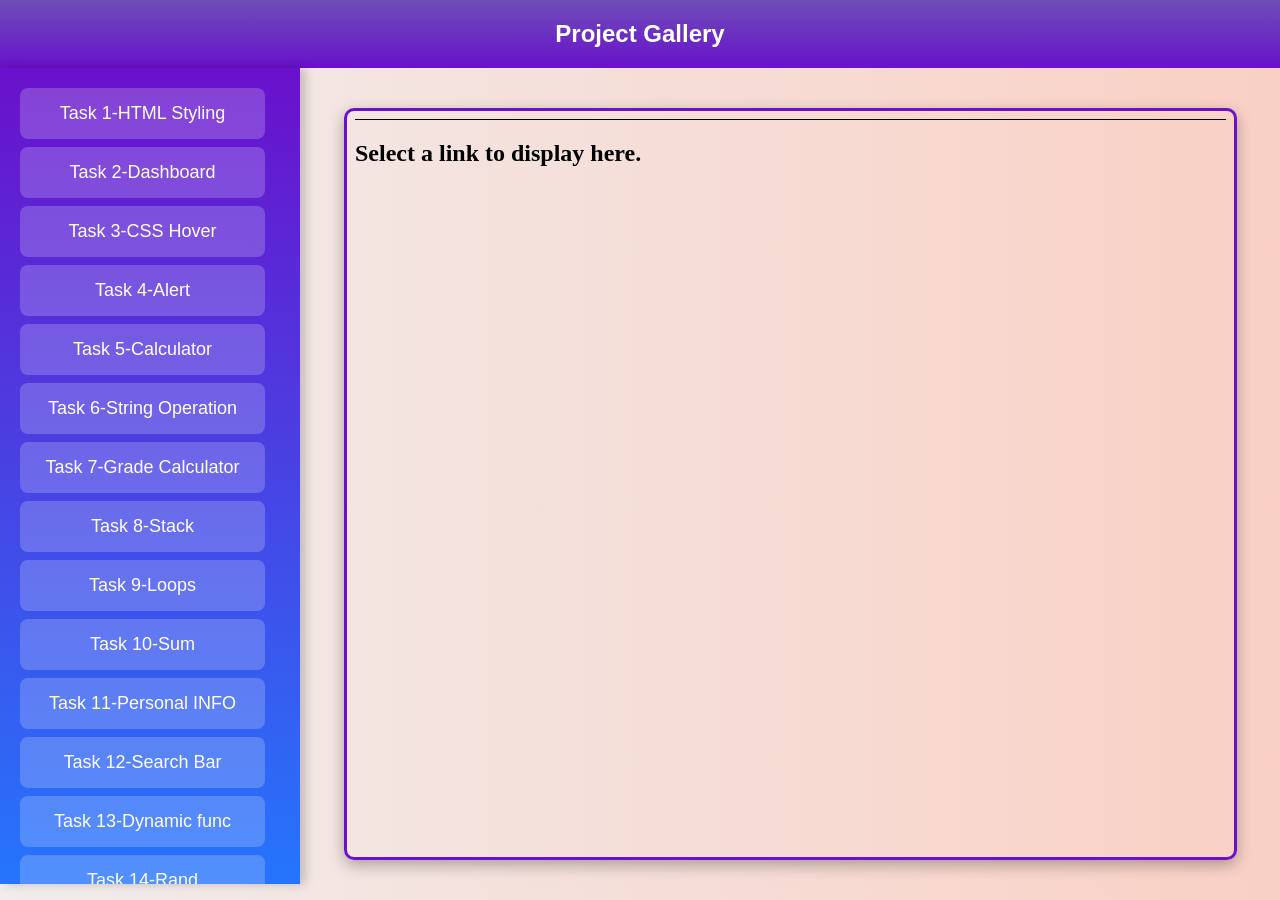
<file: index.html>
<!DOCTYPE html>
<html lang="en">
<head>
    <meta charset="UTF-8">
    <meta name="viewport" content="width=device-width, initial-scale=1.0">
    <title>Project Gallery</title>
    <link rel="stylesheet" href="style.css">
</head>
<body>
    <h2>Project Gallery</h2>
    <div class="container">
        <!-- Side Panel for Navigation -->
   
        <div id="side_panel">
            <ul id="nav_list"></ul>
        </div>

        <!-- Main Content Area -->
        <div id="content_div">
            <iframe id="content_frame" src="project/landing.html"></iframe>
        </div>
    </div>

    <script src="script.js"></script>
</body>
</html>
</file>
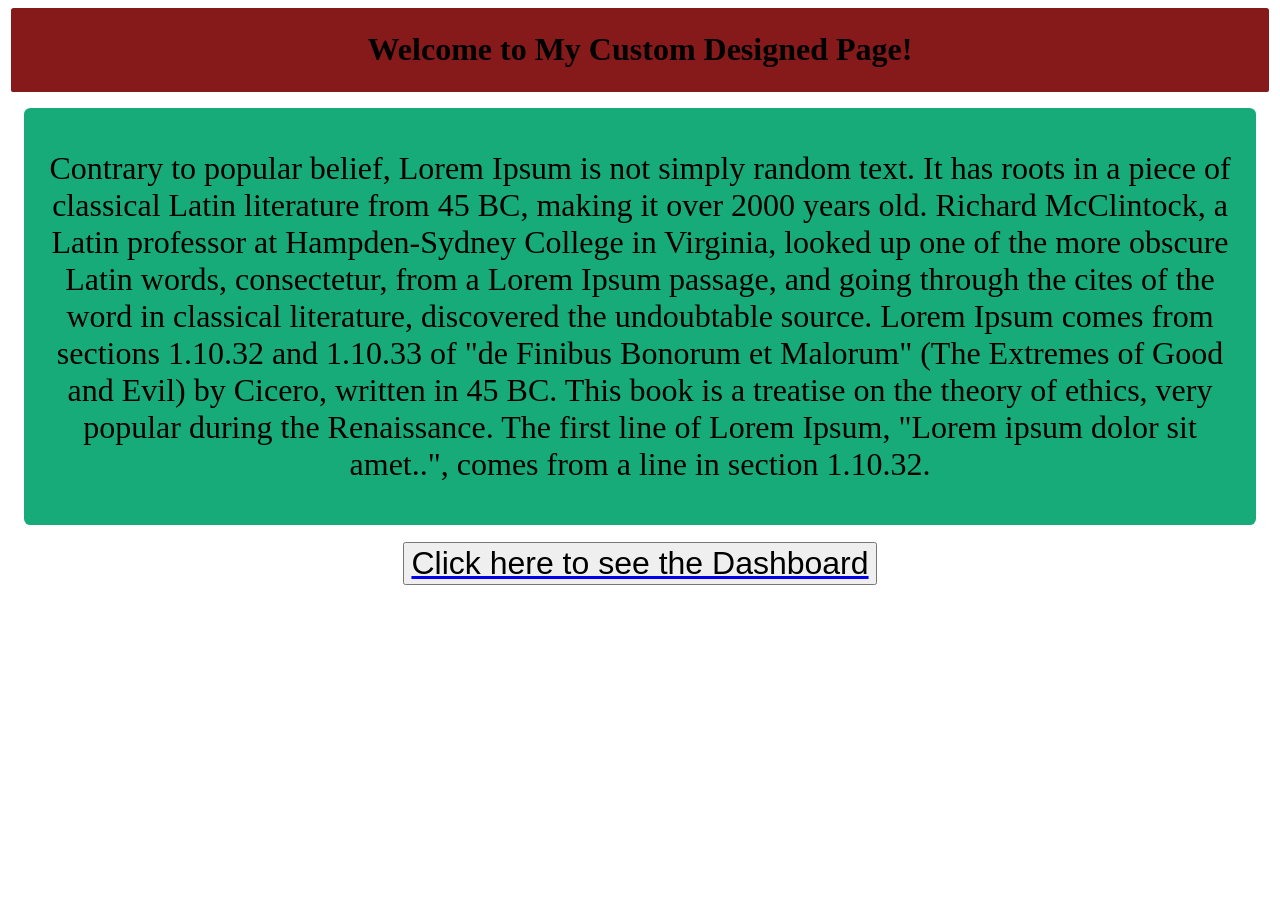
<file: project/task1/index.html>
<!DOCTYPE html>
<html>

<head>
    <title>Home</title>
    <link rel="stylesheet" href="index.css">
</head>

<body>
 
    <div class="h">
        <h1>Welcome to My Custom Designed Page!</h1>
    </div>

    <div class="p">
        <p>
            Contrary to popular belief, Lorem Ipsum is not simply random text. It has roots in a piece of classical Latin
        literature from 45 BC, making it over 2000 years old. Richard McClintock, a Latin professor at Hampden-Sydney
        College in Virginia, looked up one of the more obscure Latin words, consectetur, from a Lorem Ipsum passage, and
        going through the cites of the word in classical literature, discovered the undoubtable source. Lorem Ipsum
        comes from sections 1.10.32 and 1.10.33 of "de Finibus Bonorum et Malorum" (The Extremes of Good and Evil) by
        Cicero, written in 45 BC. This book is a treatise on the theory of ethics, very popular during the Renaissance.
        The first line of Lorem Ipsum, "Lorem ipsum dolor sit amet..", comes from a line in section 1.10.32.
    </p>
    </div>

    <div class="div">
        <a href="../task2/index.html"><button>Click here to see the    Dashboard</button></a>
    </div>
</body>

</html>
</file>
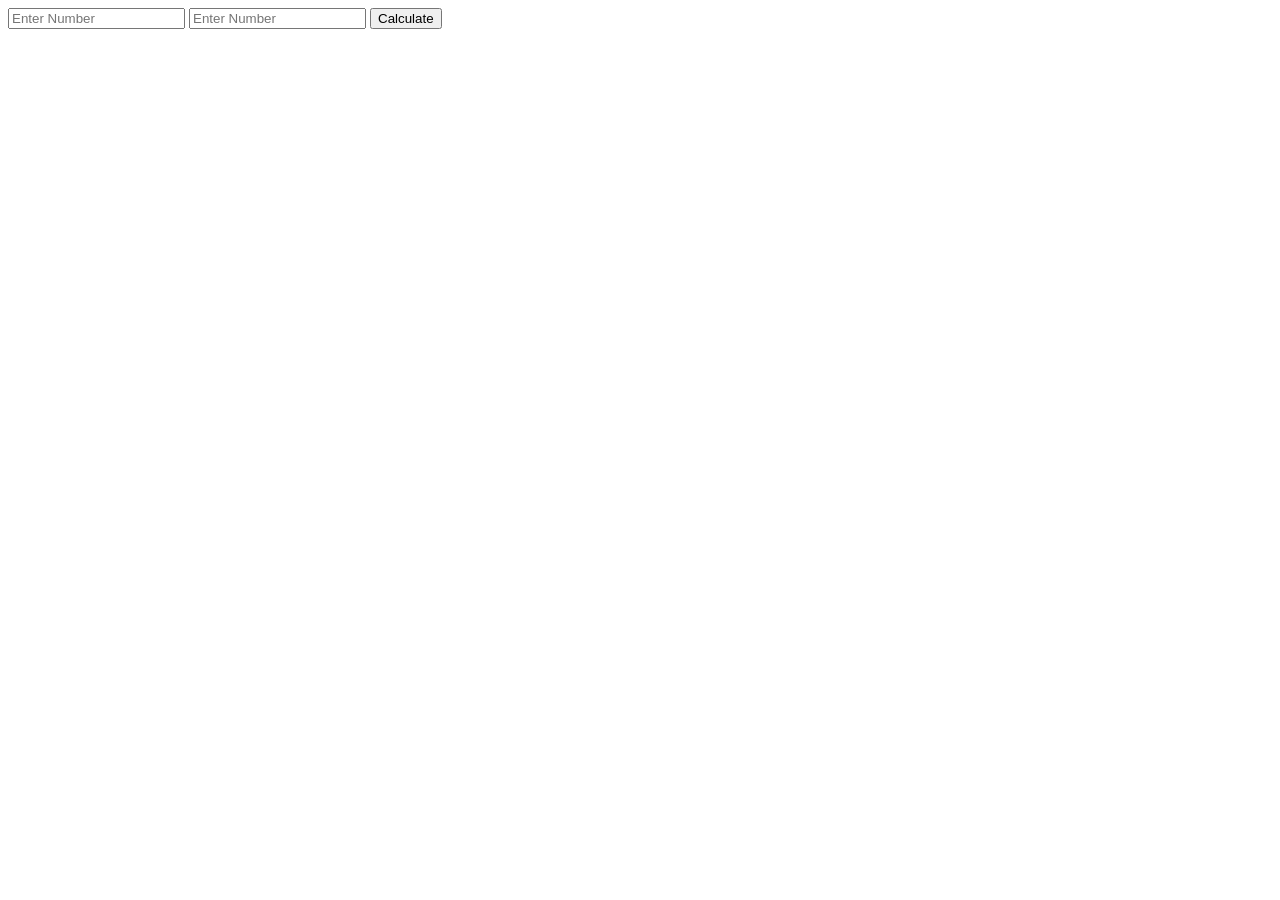
<file: project/task10/index.html>
<!DOCTYPE html>
<html lang="en">
<head>
    <title>Document</title>
    <script>
        function calculate(){
            let a = parseInt(document.getElementById('h').value); 
            let b = parseInt(document.getElementById('y').value); 
            let text = a + b;
            document.getElementById("nhg").innerHTML = "Sum: " + text;
        }
    </script>
</head>
<body>
    <input type="text" placeholder="Enter Number" id="h">
    <input type="text" placeholder="Enter Number" id="y">
    <input type="button" value="Calculate" onclick="calculate()">
    <div id="nhg"></div>
</body>
</html>
</file>
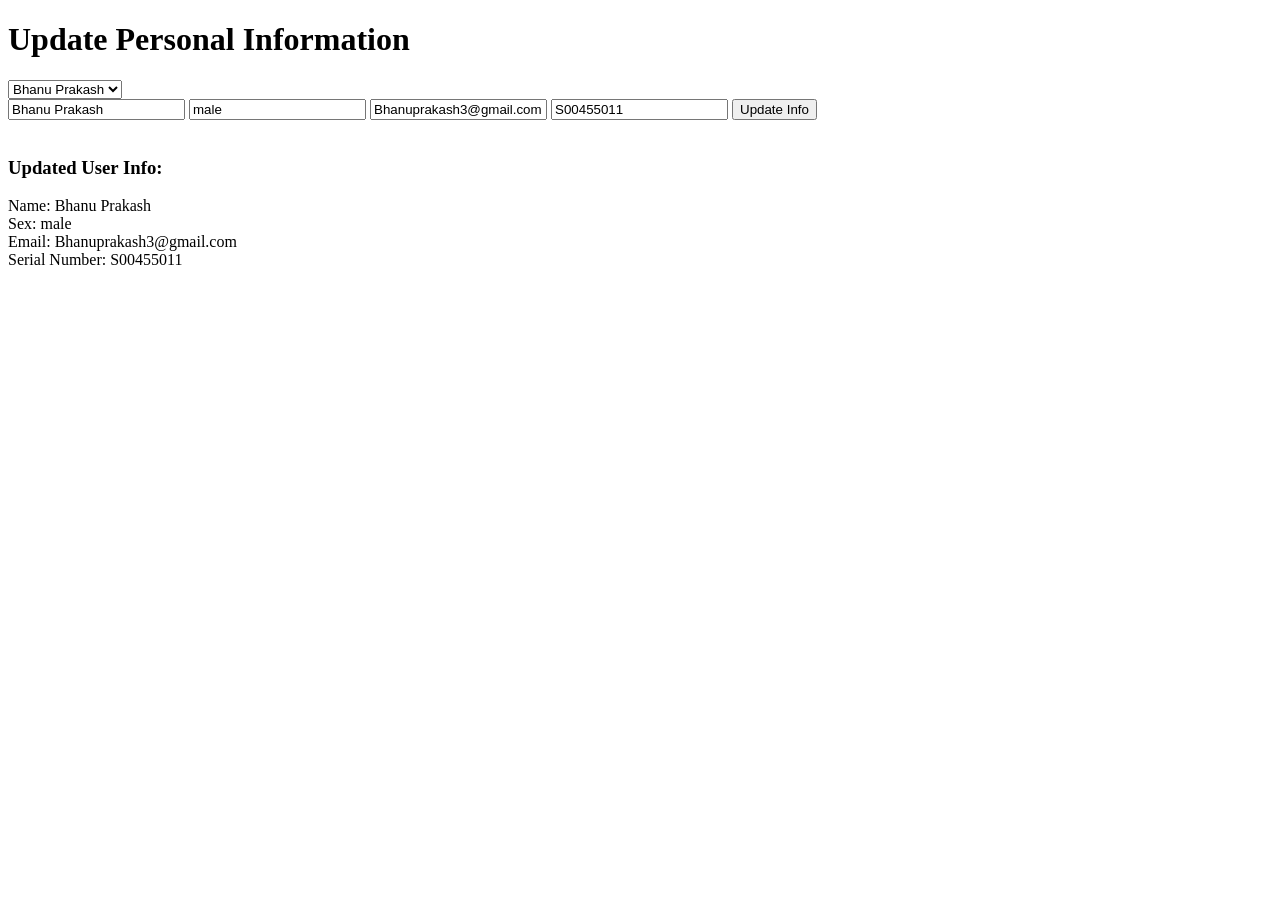
<file: project/task11/index.html>
<!DOCTYPE html>
<html lang="en">
<head>
    <meta charset="UTF-8">
    <meta name="viewport" content="width=device-width, initial-scale=1.0">
    <title>Update Personal Info</title>
    <script>
        let users = [
            { id: 1, name: "Bhanu Prakash", sex: "male", mail: "Bhanuprakash3@gmail.com", sNumber: "S00455011" },
            { id: 2, name: "Alice Johnson", sex: "female", mail: "alice.johnson@example.com", sNumber: "S00455012" },
            { id: 3, name: "John Doe", sex: "male", mail: "john.doe@example.com", sNumber: "S00455013" }
        ];

        let currentUserIndex = 0;

        function displayUserInfo() {
            let user = users[currentUserIndex];
            document.getElementById("make").value = user.name;
            document.getElementById("model").value = user.sex;
            document.getElementById("year").value = user.mail;
            document.getElementById("color").value = user.sNumber;

            document.getElementById("demo_div").innerHTML = `
                Name: ${user.name}<br>
                Sex: ${user.sex}<br>
                Email: ${user.mail}<br>
                Serial Number: ${user.sNumber}
            `;
        }

        function updateInfo() {
            let user = users[currentUserIndex];
            user.name = document.getElementById("make").value;
            user.sex = document.getElementById("model").value;
            user.mail = document.getElementById("year").value;
            user.sNumber = document.getElementById("color").value;

            displayUserInfo();
        }
        function switchUser(userIndex) {
            currentUserIndex = userIndex;
            displayUserInfo();
        }

        window.onload = displayUserInfo;
    </script>
</head>
<body>
    <h1>Update Personal Information</h1>

 
    <select onchange="switchUser(this.value)">
        <option value="0">Bhanu Prakash</option>
        <option value="1">Alice Johnson</option>
        <option value="2">John Doe</option>
    </select>

    <form onsubmit="event.preventDefault(); updateInfo();">
        <input type="text" id="make" placeholder="Enter Name">
        <input type="text" id="model" placeholder="Enter Sex">
        <input type="text" id="year" placeholder="Enter Email">
        <input type="text" id="color" placeholder="Enter Serial Number">
        <button type="submit">Update Info</button>
    </form>

    <br>

    <h3>Updated User Info:</h3>
    <div id="demo_div">
        Name: Bhanu Prakash<br>
        Sex: male<br>
        Email: Bhanuprakash3@gmail.com<br>
        Serial Number: S00455011
    </div>
</body>
</html>
</file>
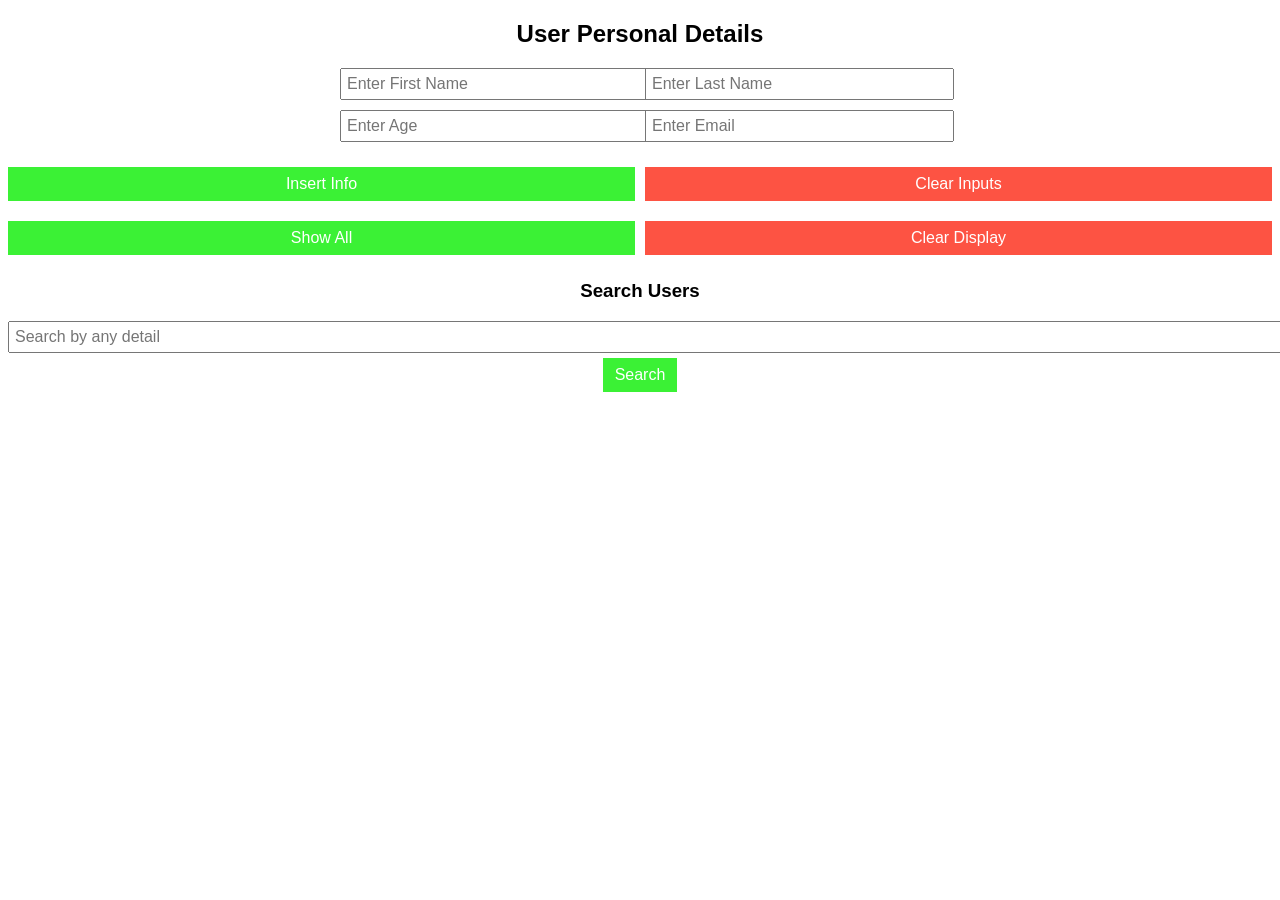
<file: project/task12/index.html>
<!DOCTYPE html>
<html lang="en">
<head>
    <meta charset="UTF-8">
    <meta name="viewport" content="width=device-width, initial-scale=1.0">
    <title>User Details Management</title>
    <style>
        body {
            font-family: Arial, sans-serif;
            text-align: center;
        }
        .form-container {
            display: grid;
            grid-template-columns: 1fr 1fr;
            gap: 10px;
            margin: 20px auto;
            max-width: 600px;
        }
        input {
            width: 100%;
            font-size: 16px;
            padding: 5px;
        }
        button {
            font-size: 16px;
            cursor: pointer;
            padding: 8px 12px;
            margin: 5px 0;
        }
        .btn_green {
            background-color: rgba(11, 238, 3, 0.8);
            color: white;
            border: none;
        }
        .btn_red {
            background-color: rgba(253, 40, 21, 0.8);
            color: white;
            border: none;
        }
        #output_div {
            margin-top: 20px;
            text-align: left;
            max-width: 600px;
            margin-left: auto;
            margin-right: auto;
        }
        .buttons-container {
            display: grid;
            grid-template-columns: 1fr 1fr;
            gap: 10px;
            margin-top: 20px;
        }
        #search_section {
            margin-top: 20px;
        }
    </style>
</head>
<body>

    <h2>User Personal Details</h2>
    <div class="form-container">
        <input id="first_name" placeholder="Enter First Name">
        <input id="last_name" placeholder="Enter Last Name">
        <input id="age" type="number" placeholder="Enter Age">
        <input id="email" type="email" placeholder="Enter Email">
    </div>
    <div class="buttons-container">
        <button onclick="insertUser();" class="btn_green">Insert Info</button>
        <button onclick="clearInputs();" class="btn_red">Clear Inputs</button>
        <button onclick="showUserInfo();" class="btn_green">Show All</button>
        <button onclick="clearDisplay();" class="btn_red">Clear Display</button>
    </div>

    <!-- Search Section -->
    <div id="search_section">
        <h3>Search Users</h3>
        <input id="search_field" placeholder="Search by any detail">
        <button onclick="searchUser();" class="btn_green">Search</button>
    </div>

    <div id="output_div"></div>

    <script>
        let users = [];

        function User(firstName, lastName, age, email) {
            this.firstName = firstName;
            this.lastName = lastName;
            this.age = age;
            this.email = email;
            this.describe = function() {
                return `User: ${this.firstName} ${this.lastName}, Age: ${this.age}, Email: ${this.email}`;
            };
        }

        function insertUser() {
            let firstName = document.getElementById("first_name").value;
            let lastName = document.getElementById("last_name").value;
            let age = document.getElementById("age").value;
            let email = document.getElementById("email").value;

            if (firstName && lastName && age && email) {
                let newUser = new User(firstName, lastName, age, email);
                users.push(newUser);
                showUserInfo();
                clearInputs();
            } else {
                alert("Please fill in all fields.");
            }
        }

        function showUserInfo() {
            let output = "<h2>Registered Users</h2>";
            for (let user of users) {
                output += user.describe() + "<br>";
            }
            document.getElementById("output_div").innerHTML = output;
        }

        function clearInputs() {
            document.getElementById("first_name").value = "";
            document.getElementById("last_name").value = "";
            document.getElementById("age").value = "";
            document.getElementById("email").value = "";
        }

        function clearDisplay() {
            document.getElementById("output_div").innerHTML = "";
        }

        function searchUser() {
            let key = document.getElementById("search_field").value.toLowerCase();
            let output = "<h2>Search Results</h2>";

            for (let user of users) {
                if (
                    user.firstName.toLowerCase().includes(key) ||
                    user.lastName.toLowerCase().includes(key) ||
                    user.age.toString().includes(key) ||
                    user.email.toLowerCase().includes(key)
                ) {
                    output += user.describe() + "<br>";
                }
            }

            document.getElementById("output_div").innerHTML = output;
        }
    </script>

</body>
</html>
</file>
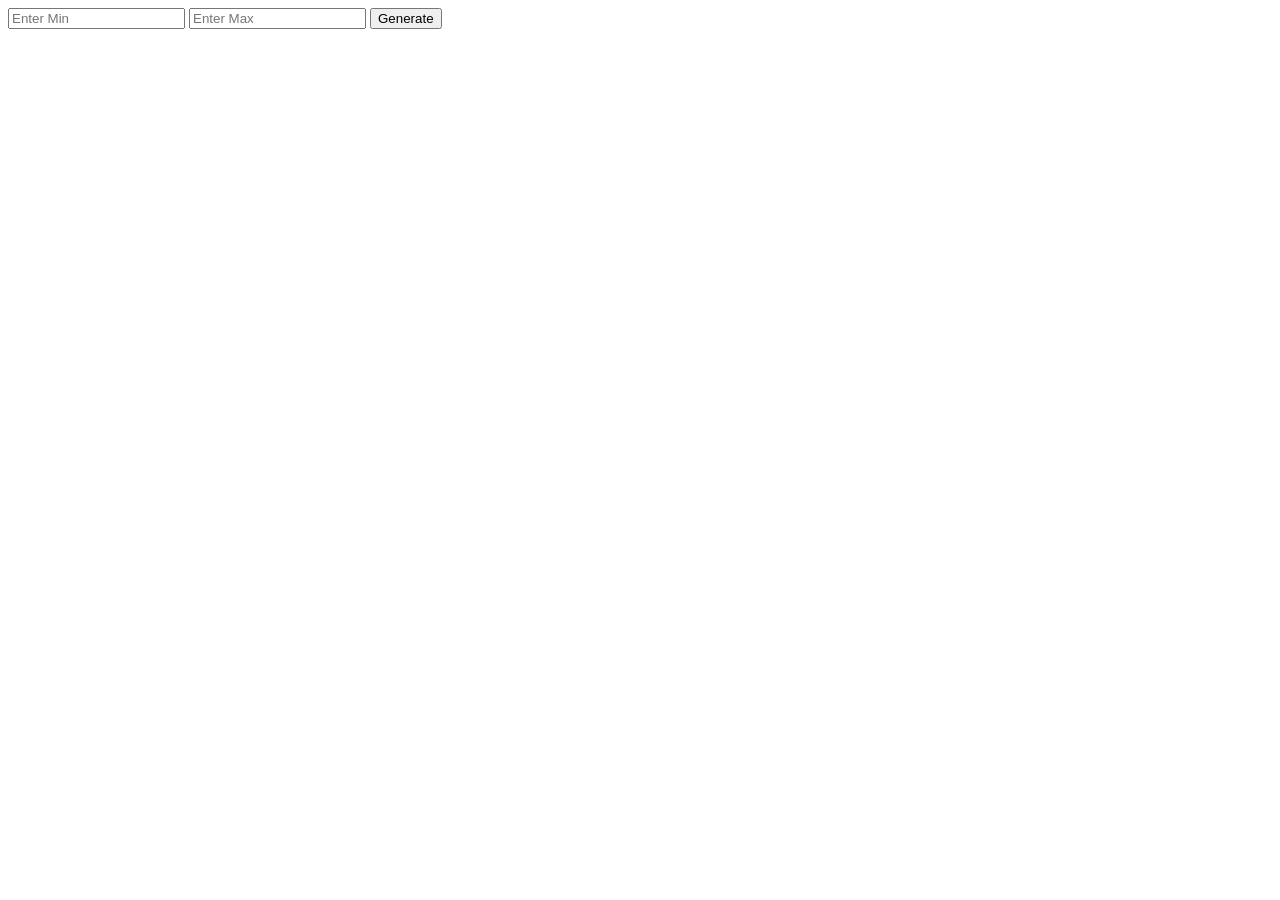
<file: project/task13/index.html>
<!DOCTYPE html>
<html lang="en">
<head>
    <meta charset="UTF-8">
    <meta name="viewport" content="width=device-width, initial-scale=1.0">
    <title>Document</title>
</head>
<body>
    <div id="ht">
    <input placeholder="Enter Min" id="min">
    <input placeholder="Enter Max" id="max">
    <input value="Generate" type="button" onclick="Generate()">
    <div id="htm"></div>
</div>

    <script>
        let colors = ['red', 'green', 'blue', 'grey'];
        function Generate() {
            let min = parseInt(document.getElementById('min').value);
            let max = parseInt(document.getElementById('max').value);
                let random_value = Math.floor(Math.random() * (max - min + 1)) + min;
                document.getElementById('htm').innerHTML = random_value;
                let size = colors.length;
                let idx = Math.floor(Math.random() * size);
                document.getElementById('htm').style.color = colors[idx];
                 // let x=Math.random();
        //let y=Math.floor(10 * Math.random());
       // console.log(x);
        //console.log(y);
        }
        (function(){
            alert('Hello');
        })();
        function vanish(){
            document.getElementById('ht').innerHTML="<h1>Vanished!</h1>";
        }
setTimeout(vanish,5000);//time in ms
            </script>
</body>
</html>
</file>
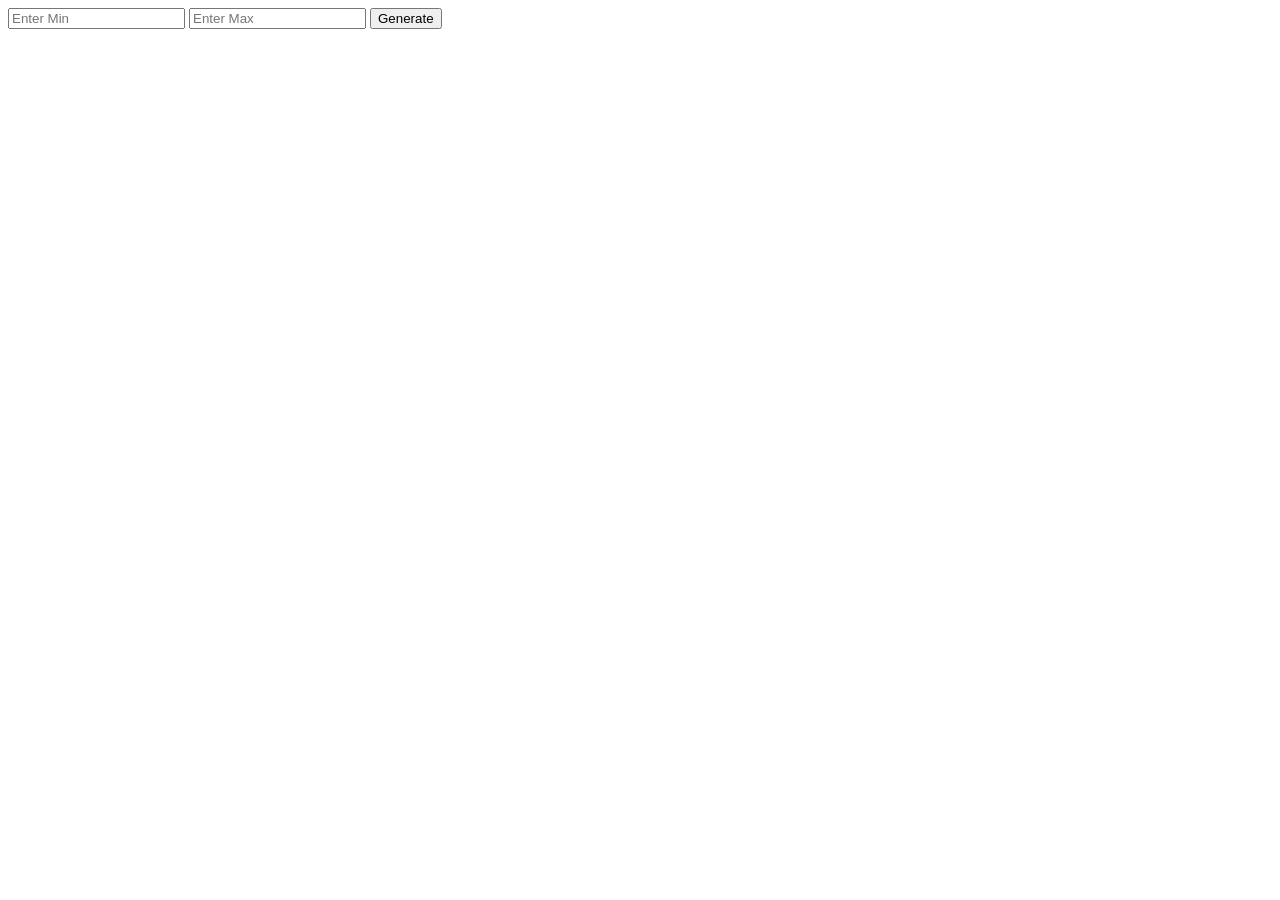
<file: project/task14/index.html>
<!DOCTYPE html>
<html lang="en">
<head>
    <meta charset="UTF-8">
    <meta name="viewport" content="width=device-width, initial-scale=1.0">
    <title>Document</title>
</head>
<body>
    <div id="ht">
    <input placeholder="Enter Min" id="min">
    <input placeholder="Enter Max" id="max">
    <input value="Generate" type="button" onclick="Generate()">
    <div id="htm"></div>
</div>

    <script>
        let colors = ['red', 'green', 'blue', 'grey'];
        function Generate() {
            let min = parseInt(document.getElementById('min').value);
            let max = parseInt(document.getElementById('max').value);
                let random_value = Math.floor(Math.random() * (max - min + 1)) + min;
                document.getElementById('htm').innerHTML = random_value;
                let size = colors.length;
                let idx = Math.floor(Math.random() * size);
                document.getElementById('htm').style.color = colors[idx];
                 // let x=Math.random();
        //let y=Math.floor(10 * Math.random());
       // console.log(x);
        //console.log(y);
        }
            </script>
</body>
</html>
</file>
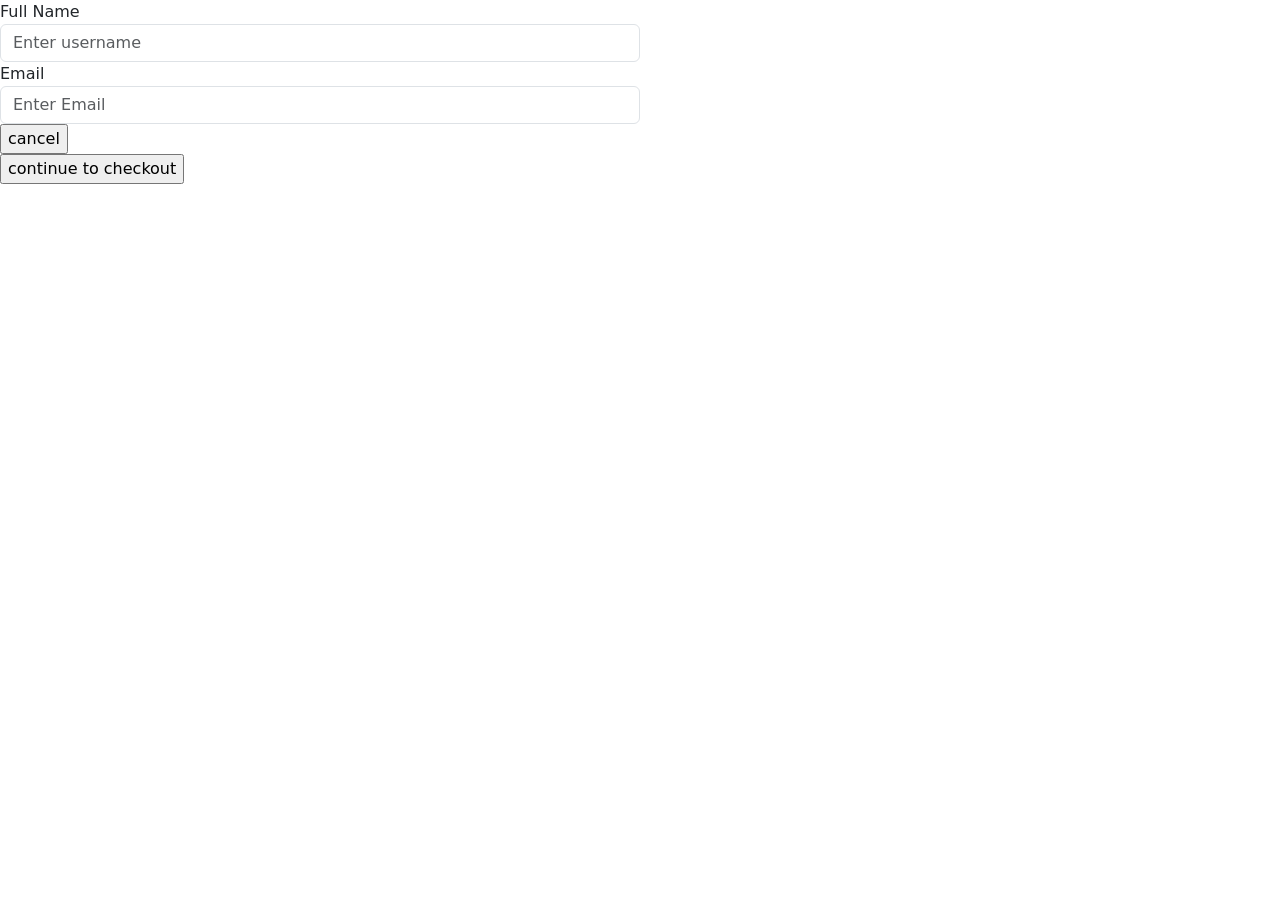
<file: project/task15/index.html>
<!DOCTYPE html>
<html lang="en">
<head>
    <meta charset="UTF-8">
    <meta name="viewport" content="width=\, initial-scale=1.0">
    <title>Document</title>
    <link href="https://cdn.jsdelivr.net/npm/bootstrap@5.3.3/dist/css/bootstrap.min.css" rel="stylesheet" integrity="sha384-QWTKZyjpPEjISv5WaRU9OFeRpok6YctnYmDr5pNlyT2bRjXh0JMhjY6hW+ALEwIH" crossorigin="anonymous">
    <script src="https://cdn.jsdelivr.net/npm/bootstrap@5.3.3/dist/js/bootstrap.bundle.min.js" integrity="sha384-YvpcrYf0tY3lHB60NNkmXc5s9fDVZLESaAA55NDzOxhy9GkcIdslK1eN7N6jIeHz" crossorigin="anonymous"></script>
<style>

</style>
</head>
<body>
    <div class="col-sm-6">
        <label class="form_label">Full Name</label>
        <input placeholder="Enter username" class=" form-control"/>
    </div>
    <div class="col-sm-6">
        <label class="form_label">Email</label>
        <input placeholder="Enter Email" class=" form-control"/>
    </div>
    <div class="col-sm-6">
        <input type="button" class=" btn1" value="cancel"/>
    </div>
    <div class="col-sm-6">
        <input type="button" class=" btn2" value="continue to checkout"/>
    </div>
</body>
</html>
</file>
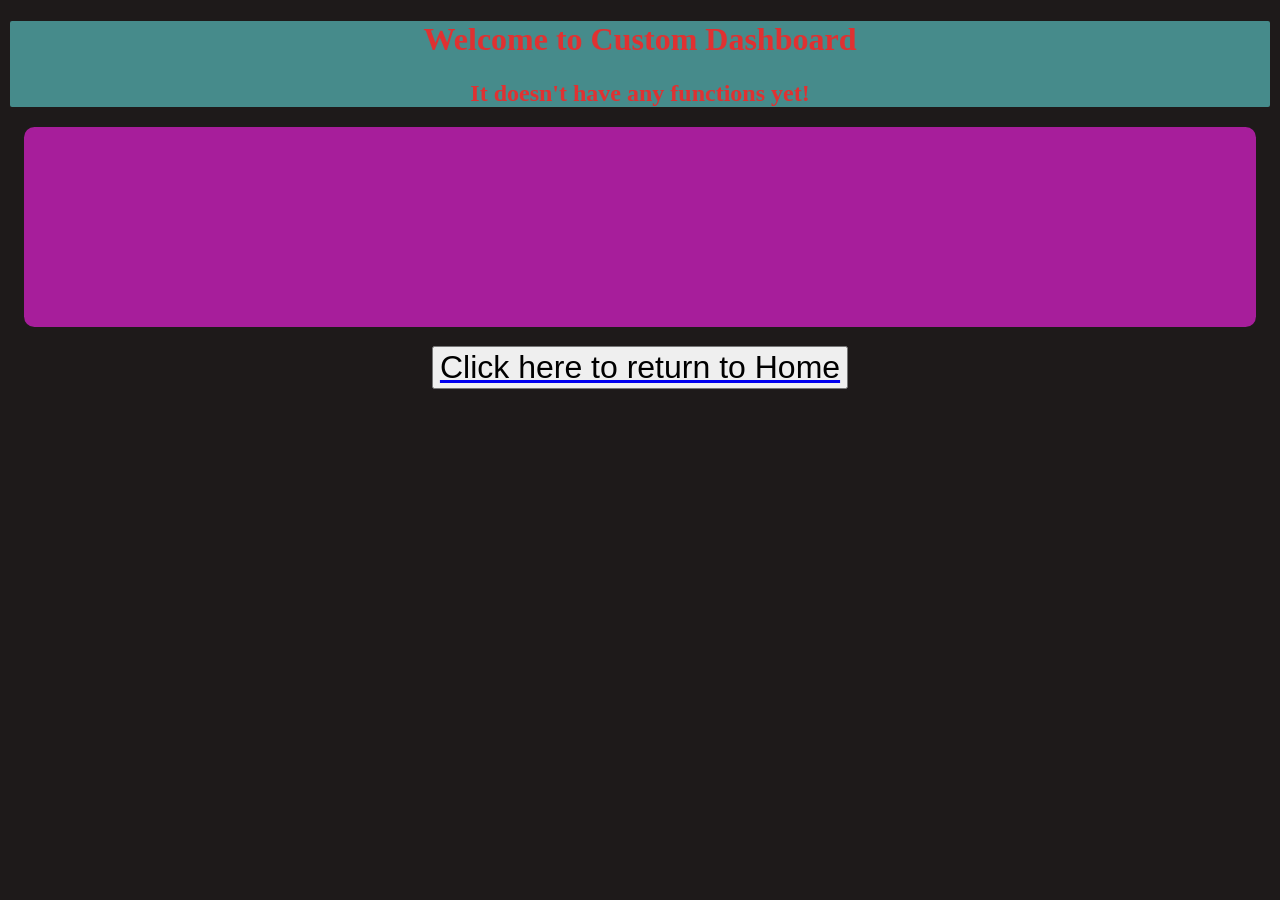
<file: project/task2/index.html>
<!DOCTYPE html>
<html>

<head>
    <title>Dashboard</title>
    <link rel="stylesheet" href="dashboard.css">
</head>

<body>
    <div class="head1">
        <h1>Welcome to Custom Dashboard</h1>
        <h2>It doesn't have any functions yet!</h2>
    </div>

    <div class="para">
        
    </div>

    <div class="div">
        <a href="../task1/index.html"><button>Click here to return to Home</button></a>
    </div>
</body>

</html>
</file>
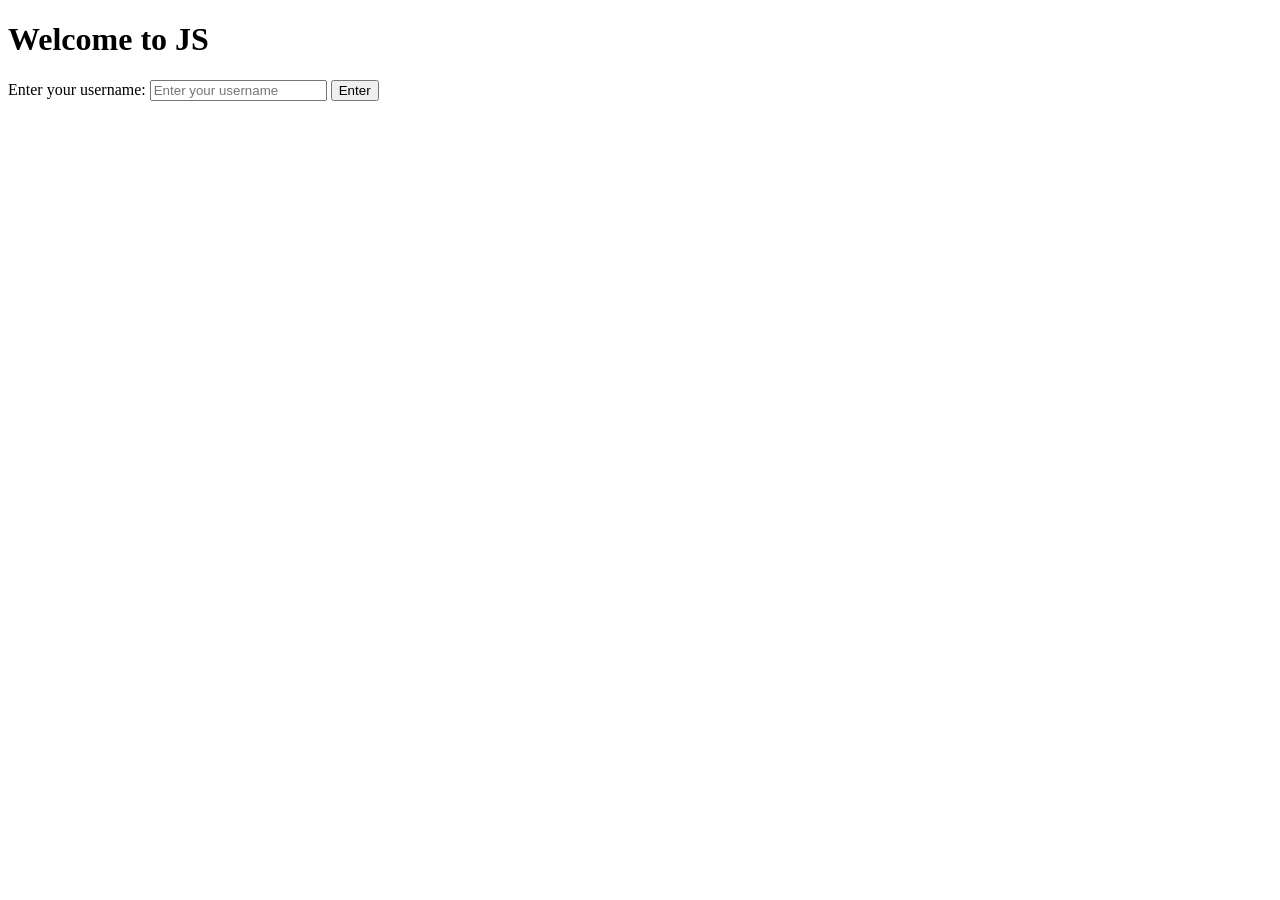
<file: project/task4/index.html>
<!DOCTYPE html>
<html lang="en">
<head>
    <meta charset="UTF-8">
    <meta name="viewport" content="width=device-width, initial-scale=1.0">
    <title>Welcome Page</title>
    <script>
        function welcomeUser() {
            const username = document.getElementById('username').value;
            if (username) {
                alert('Welcome to JS ' + username);
            } else {
                alert('Please enter a username');
            }
        }
    </script>
</head>
<body>
    <h1>Welcome to JS</h1>
    <label for="username">Enter your username:</label>
    <input type="text" id="username" placeholder="Enter your username">
    <button onclick="welcomeUser()">Enter</button>
</body>
</html>
</file>
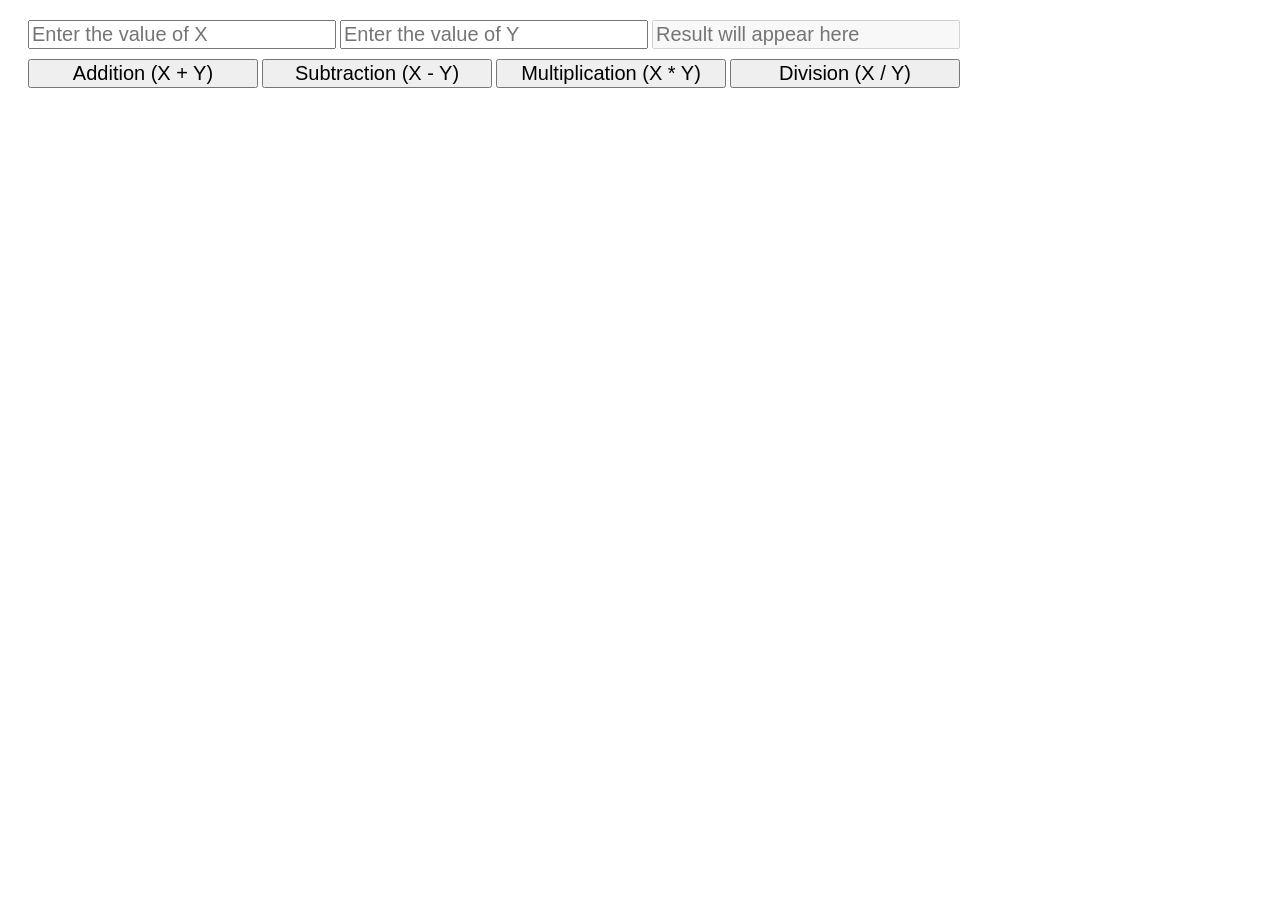
<file: project/task5/index.html>
<!DOCTYPE html>

<html>
    <head>
        <style>
            input{
                width: 300px;
                font-size: 20px;
            }
            button{
                width: 230px;
                font-size: 20px;
            }
            .button_div{
                margin-top: 10px;
            }
            #container{
                padding: 10px;
                margin: 10px;
            }
        </style>
       
    </head>

    <body>
        <div id="container">
            <div class="input_div">
                <input placeholder="Enter the value of X" id="num1"/>
                <input placeholder="Enter the value of Y" id="num2"/>
                <input placeholder="Result will appear here" id="res" disabled/>
            </div>

            <div class="button_div">
                <button onclick="add()">Addition (X + Y)</button>
                <button onclick="sub()">Subtraction (X - Y)</button>
                <button onclick="mul()">Multiplication (X * Y)</button>
                <button onclick="div()">Division (X / Y)</button>
            </div>            
        </div>
        <script src="bhan.js" >
    

        </script>
    </body>
</html>
</file>
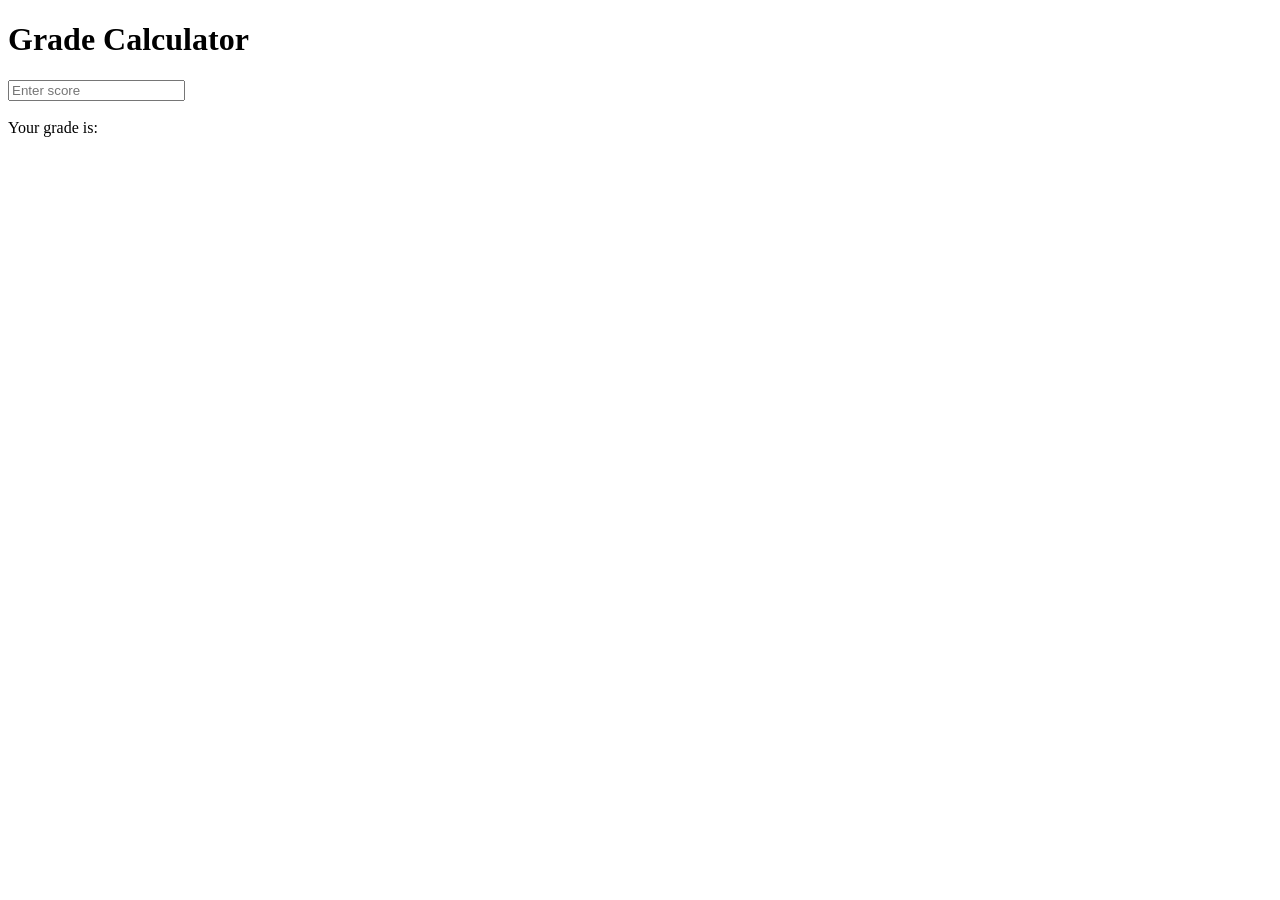
<file: project/task7/index.html>
<!DOCTYPE html>
<html lang="en">
<head>
    <meta charset="UTF-8">
    <meta name="viewport" content="width=device-width, initial-scale=1.0">
    <title>Document</title>
</head>
<body>
    <h1>Grade Calculator</h1>
    <input placeholder="Enter score"  id="field" type="text" onkeyup="grade()">
    <br><br>
   Your grade is:<span id="d"> </span>
   <script src="bhan.js"></script>
</body>
</html>
</file>
<file: style.css>
/* General Reset */
* {
    margin: 0;
    padding: 0;
    box-sizing: border-box;
    font-family: 'Poppins', sans-serif;
}

body {
    display: flex;
    flex-direction: column;
    min-height: 100vh;
}

h2 {
    text-align: center;
    padding: 20px 0;
    background: linear-gradient(to bottom, #6e4eb8, #6a11cb);
    color: white;
    font-size: 24px;
    font-weight: bold;
    margin: 0;
}

/* Layout */
.container {
    display: flex;
    flex-grow: 1;
    background: linear-gradient(to right, #f1eded, #fad0c4);
}

/* Side Panel */
#side_panel {
    width: 300px;
    background: linear-gradient(to bottom, #6a11cb, #2575fc);
    color: white;
    padding: 20px;
    box-shadow: 5px 0px 10px rgba(0, 0, 0, 0.2);
    overflow-y: auto; /* Enables vertical scrolling within the side panel */
    height: calc(100vh - 84px); /* Make the side panel scrollable, accounting for header height */
}

/* Navigation List */
#nav_list {
    list-style-type: none;
    padding-right: 15px;
}

.nav_item {
    padding: 15px;
    cursor: pointer;
    font-size: 18px;
    text-align: center;
    background: rgba(255, 255, 255, 0.2);
    margin-bottom: 8px;
    border-radius: 8px;
    transition: all 0.3s ease-in-out;
}

.nav_item:hover {
    background: rgba(255, 255, 255, 0.6);
    transform: scale(1.05);
    color: black;
}

/* Content Section */
#content_div {
    flex-grow: 1;
    padding: 20px;
    display: flex;
    align-items: center;
    justify-content: center;
}

#content_frame {
    width: 95%;
    height: 95%;
    border: 3px solid #6a11cb;
    border-radius: 10px;
    box-shadow: 0px 5px 15px rgba(0, 0, 0, 0.3);
}

/* Responsive Design */
@media (max-width: 768px) {
    .container {
        flex-direction: column;
    }

    #side_panel {
        width: 100%;
        height: auto;
        text-align: center;
        padding: 10px;
    }

    .nav_item {
        display: inline-block;
        padding: 10px;
        margin: 5px;
        font-size: 16px;
    }

    #content_frame {
        height: 80vh;
    }
}
</file>
<file: project/task1/index.css>
.h{
  text-align: center;
  background-color: rgb(134, 25, 25);
  margin: 3px;
  border-radius: 0.25cap;
  padding: 2px 6px;
  }
  .p{
  margin: 0.5em;
  background-color: rgb(24, 171, 122);
  font-size: 2em;
  border-radius: 0.3cap;
  padding: 10px;
  text-align: center;
  height: 60%;
  }
  .div {
  text-align: center;
  margin: 1.1em 0;
  }
  button {
  font-size: 2em;
  display: block;
  margin: 0 auto;
  }
  button:hover {
  background-color: #d14dd3;
  font-style: italic;
}
</file>
<file: project/task2/dashboard.css>
body {
  background-color: rgb(30, 26, 26);
  }
  .head1{
  background-color: rgb(70, 139, 139);
  text-align: center;
  margin: 2px;
  border-radius: 2px;
  color: rgb(224, 49, 49);
  }
  .para {
  margin: 0.5em;
  background-color: rgb(167, 30, 155);
  font-size: 2em;
  padding: 100px;
  border-radius: 0.5cap;
  }
  .div{
  text-align: center;
  margin: 1.2em 0;
  }
  button {
  font-size: 2em;
  display: block;
  margin: 0 auto;
  }
  button:hover {
  background-color: #bc38da;
  font-style: italic;
  }
</file>
